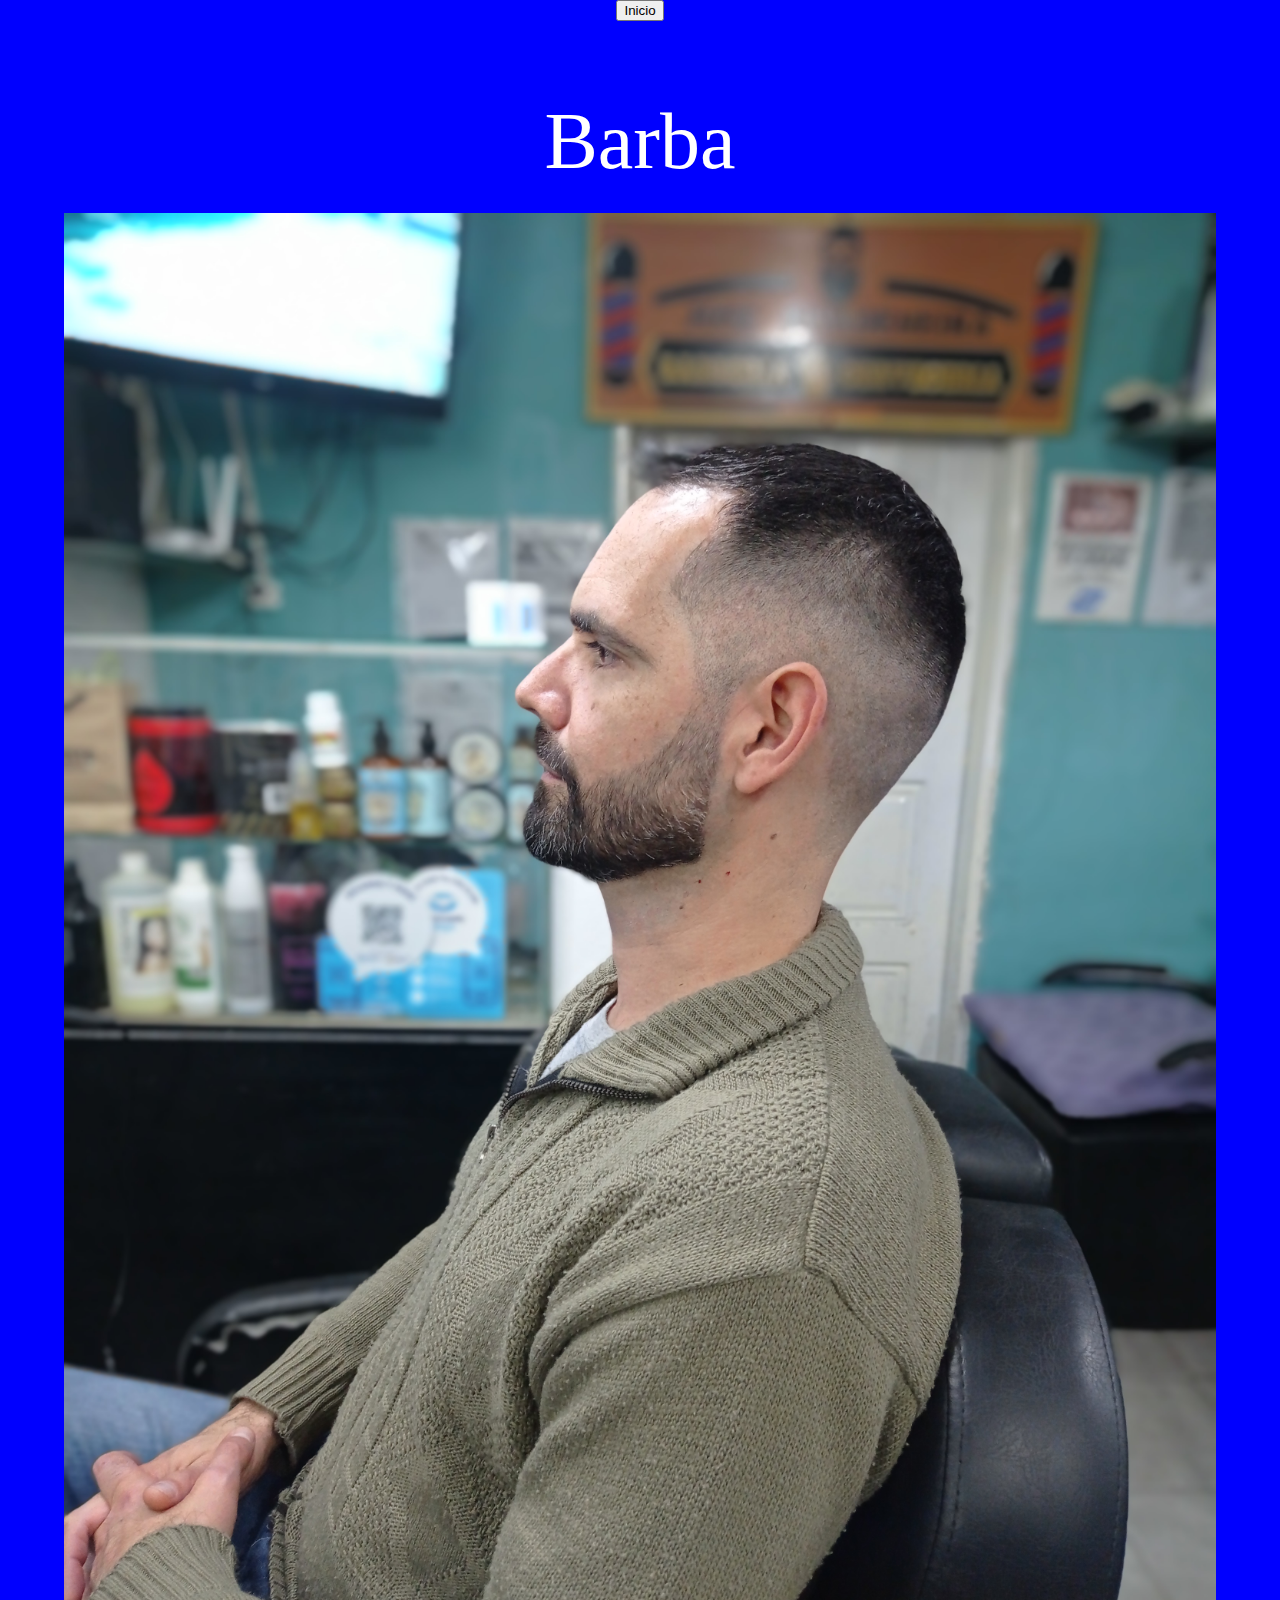
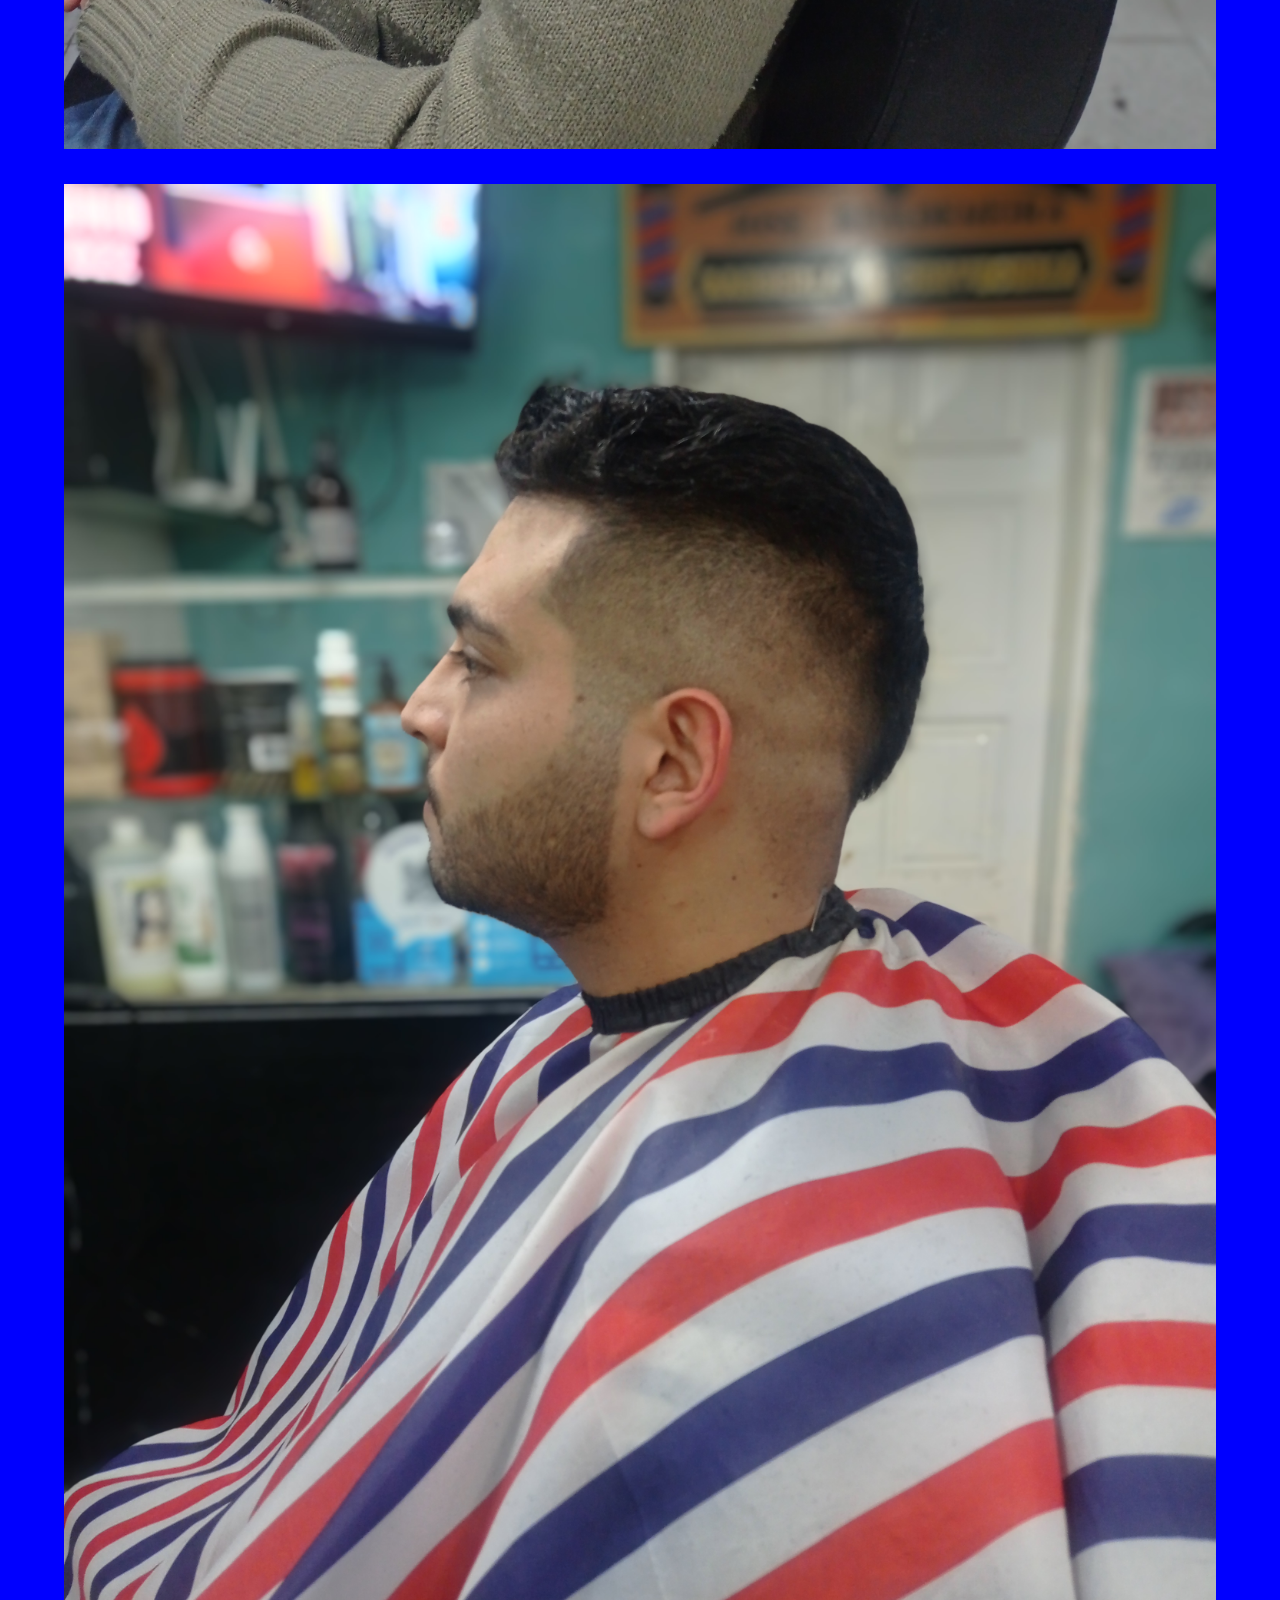
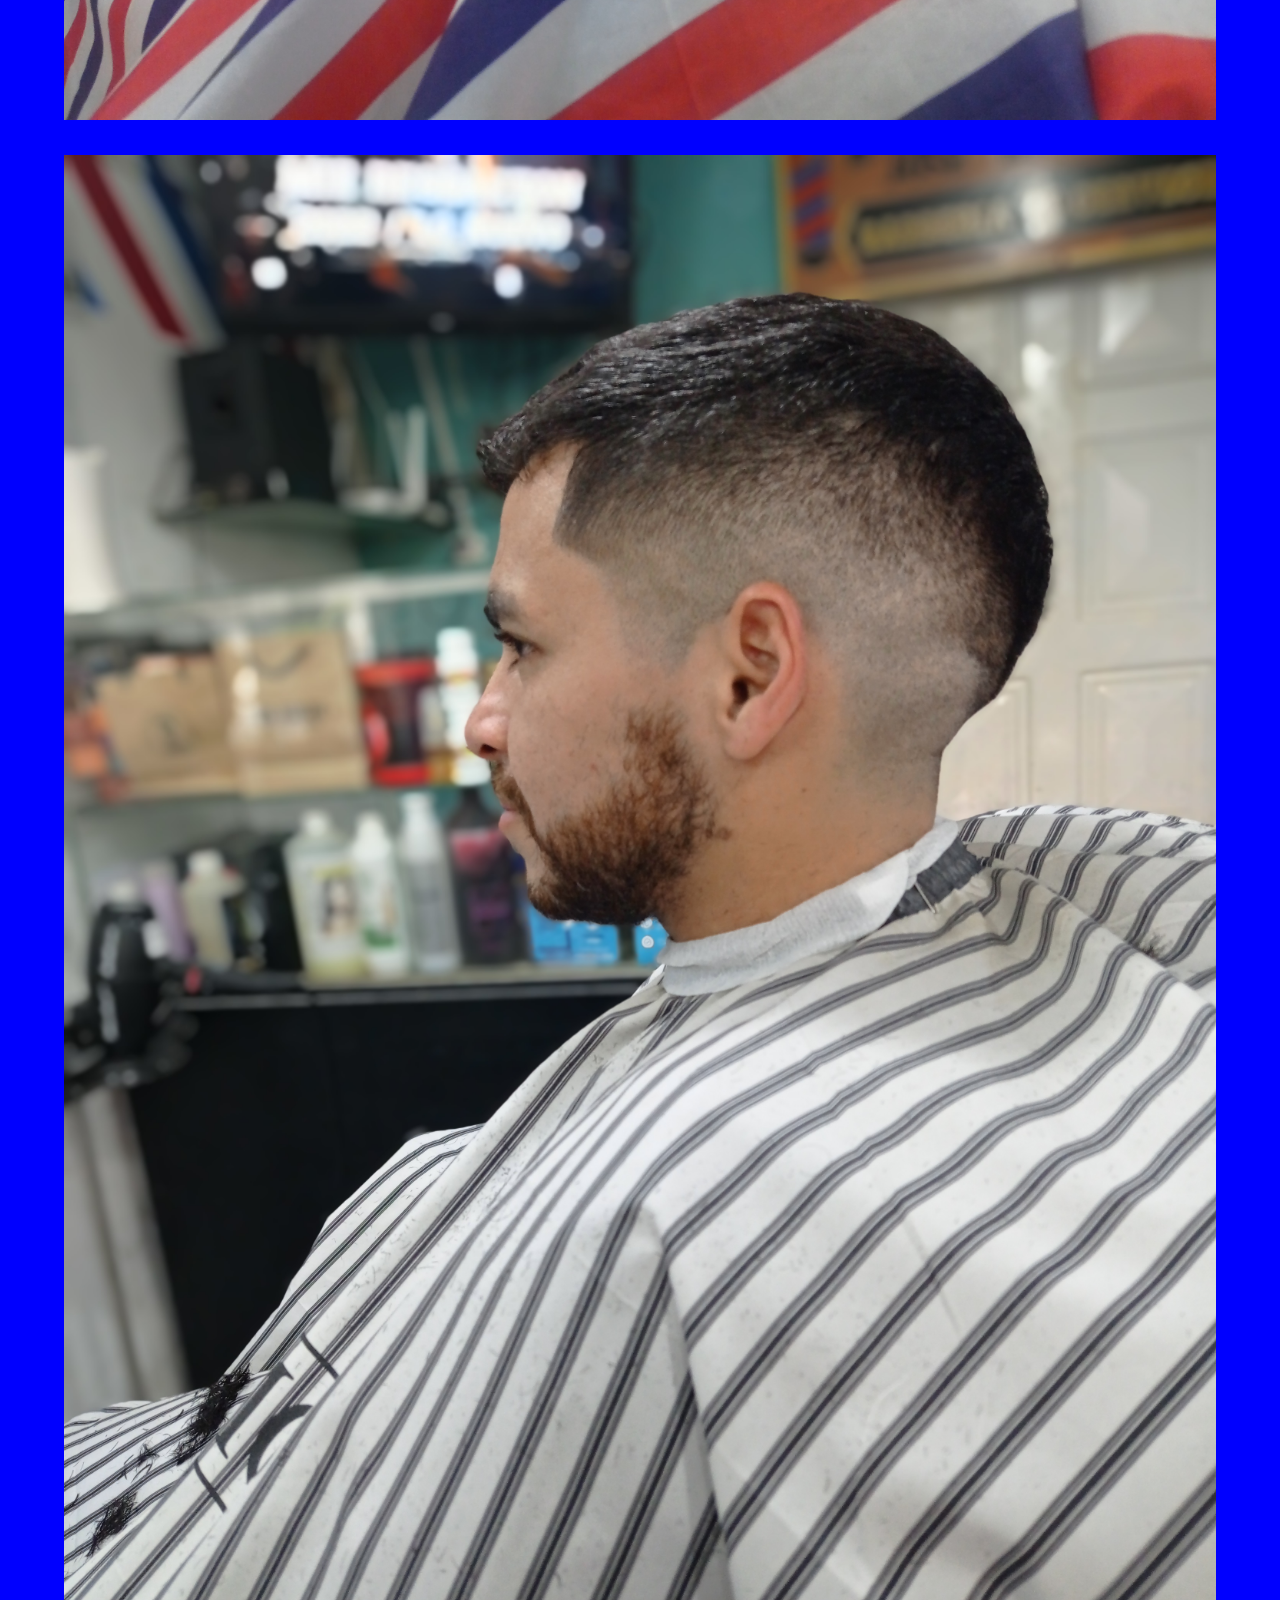
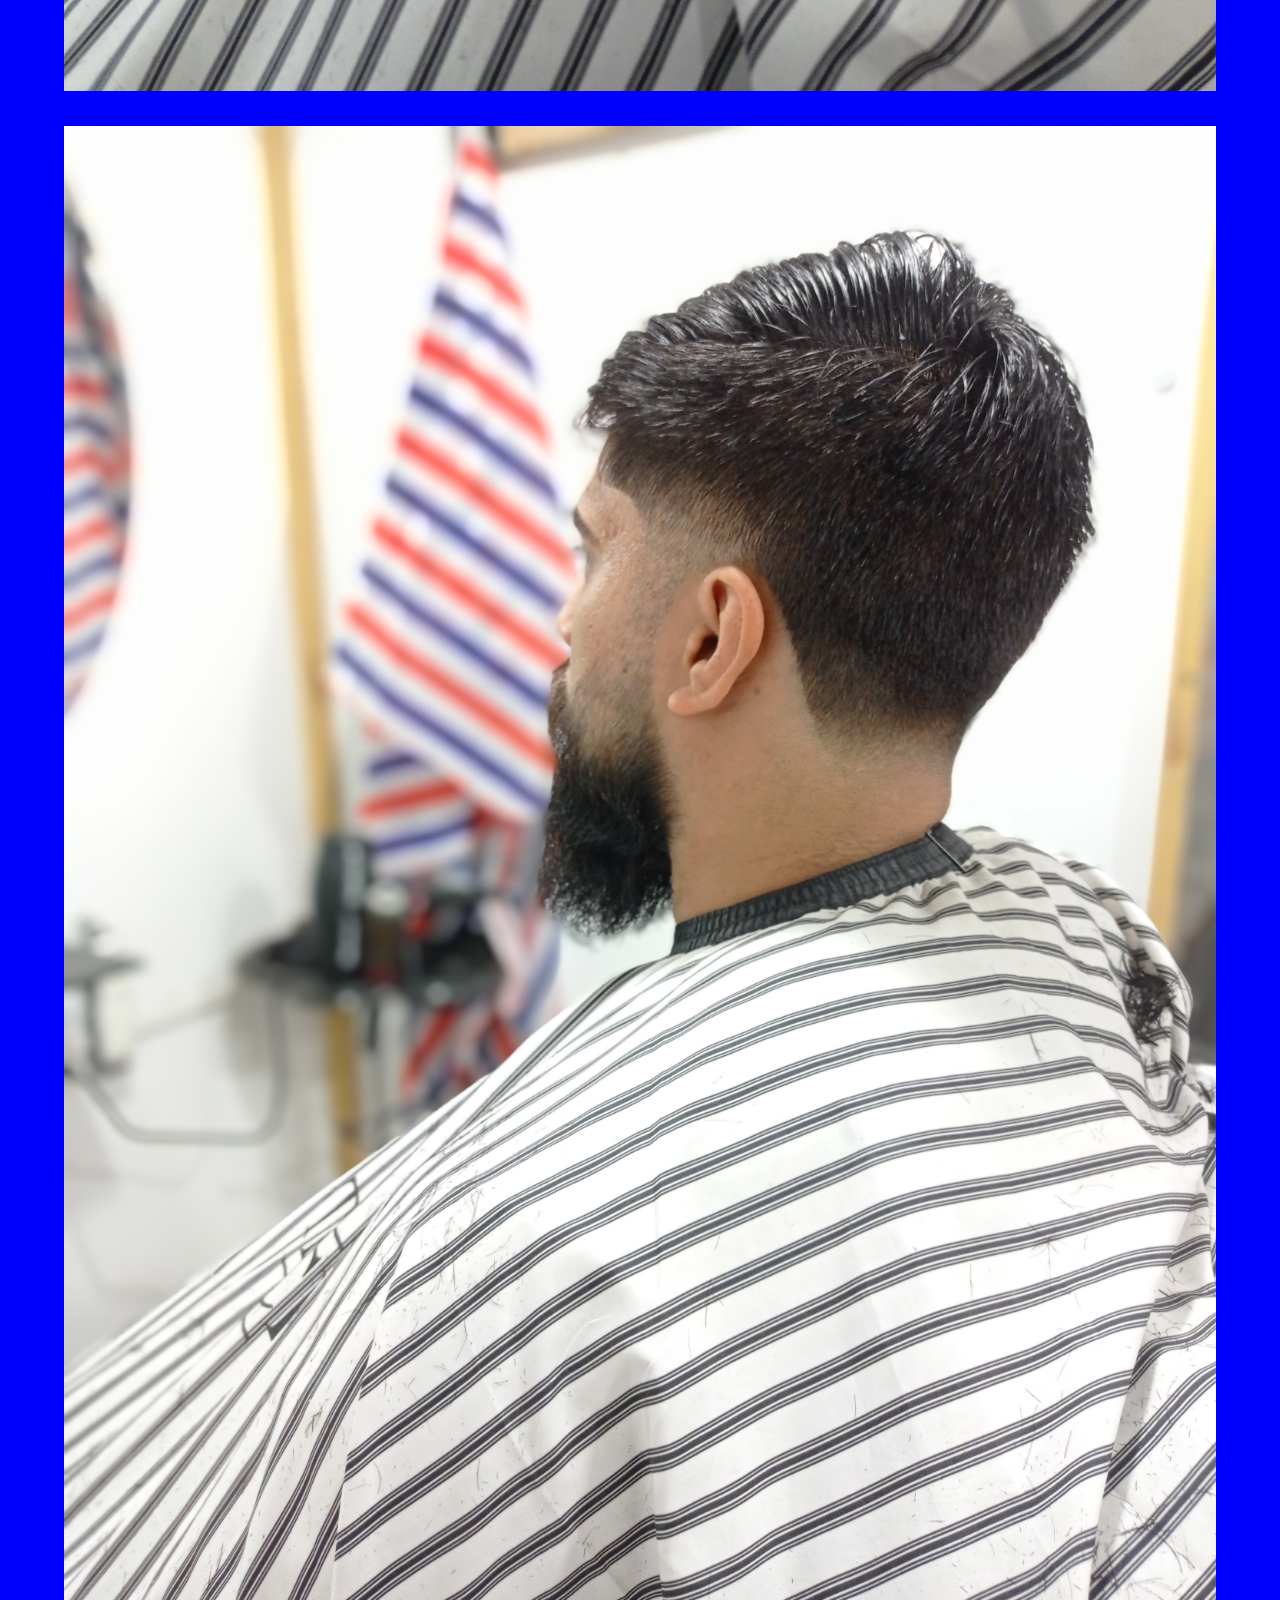
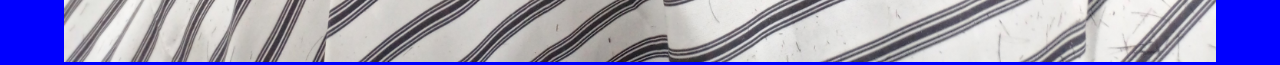
<file: pages/barba.html>
<!DOCTYPE html>
<html lang="en">
  <head>
    <meta charset="UTF-8" />
    <meta http-equiv="X-UA-Compatible" content="IE=edge" />
    <meta name="viewport" content="width=device-width, initial-scale=1.0" />
    <link rel="stylesheet" href="./css/pelu.css" />
    <title>Barba</title>
  </head>
  <body>
    <nav>
      <a href="../index.barber.html"><button>Inicio</button></a>
    </nav>
    <h1>Barba</h1>

    <div><img src="./barba/IMG_20220610_225257.jpg" alt="" /></div>
    <div><img src="./barba/IMG_20220615_174823.jpg" alt="" /></div>
    <div><img src="./barba/IMG_20220608_171215.jpg" alt="" /></div>
    <div><img src="./barba/IMG_20221019_214438.jpg" alt="" /></div>
  </body>
</html>
</file>
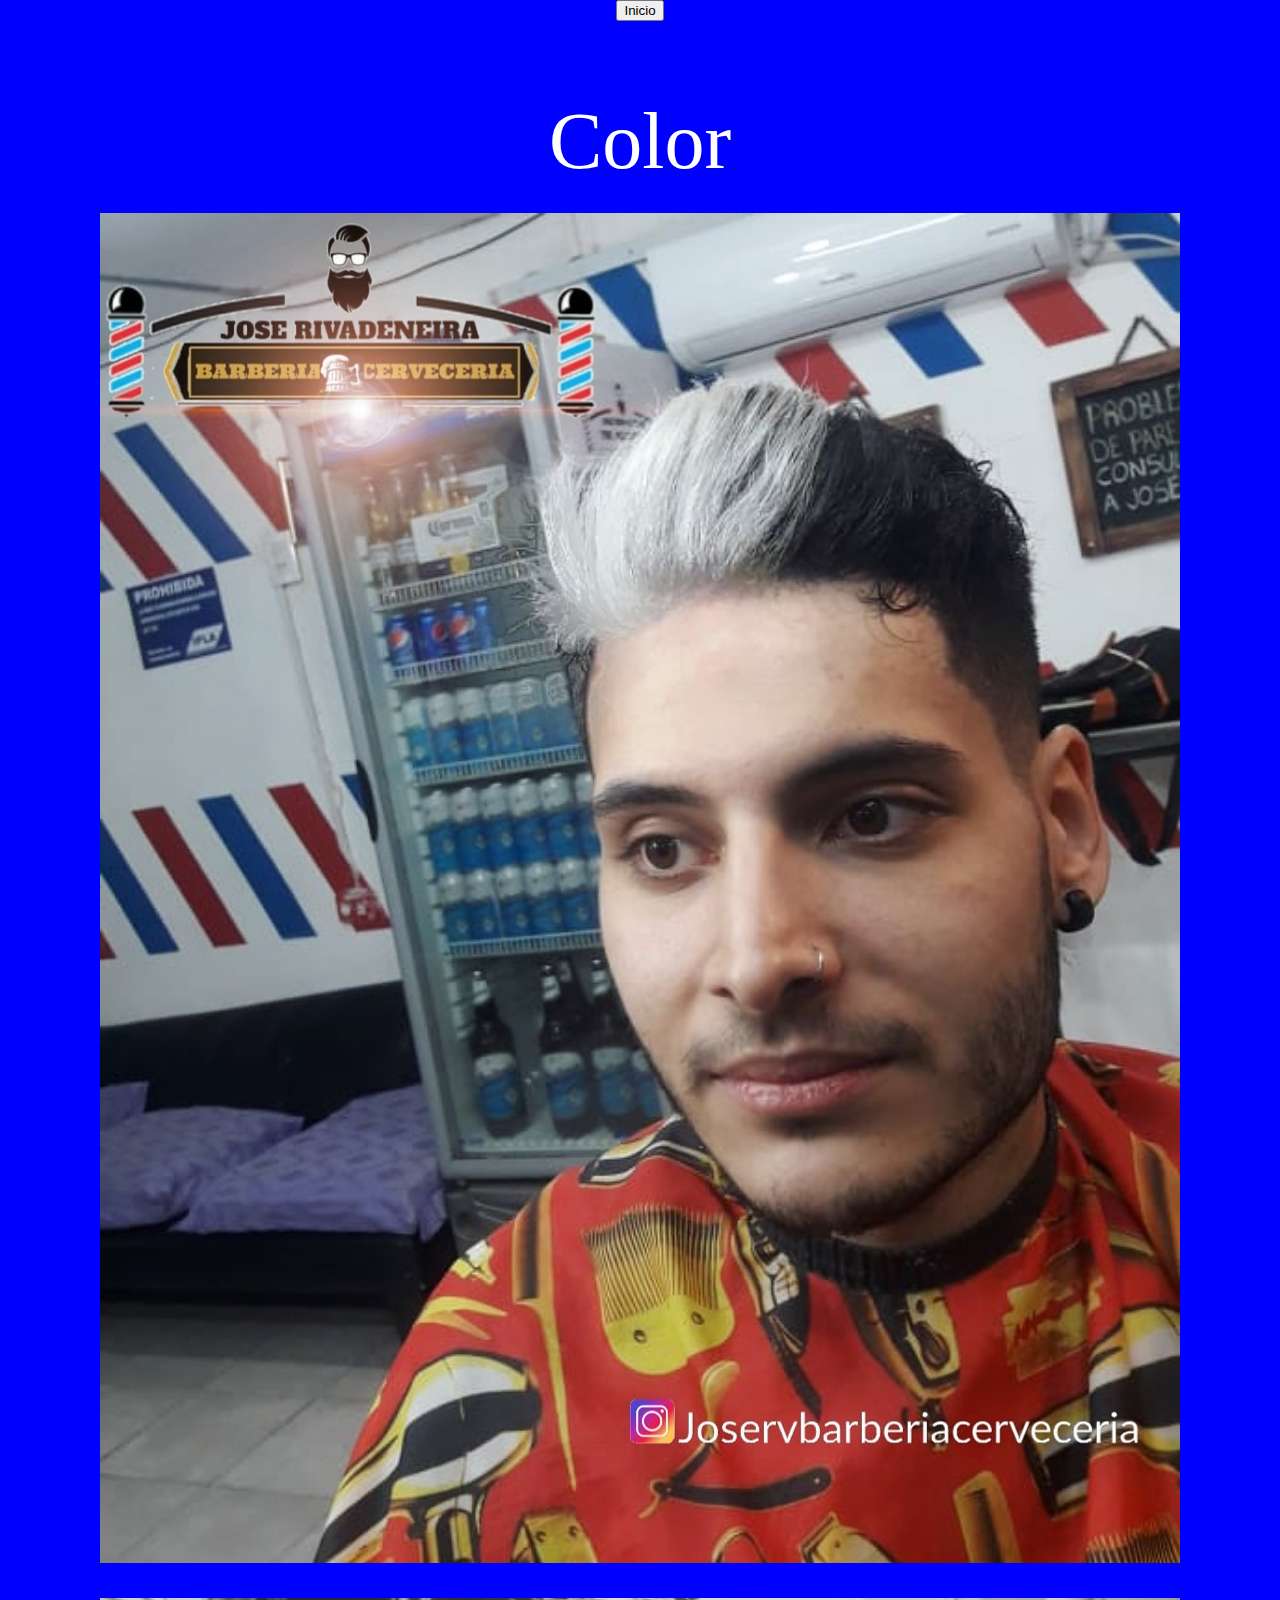
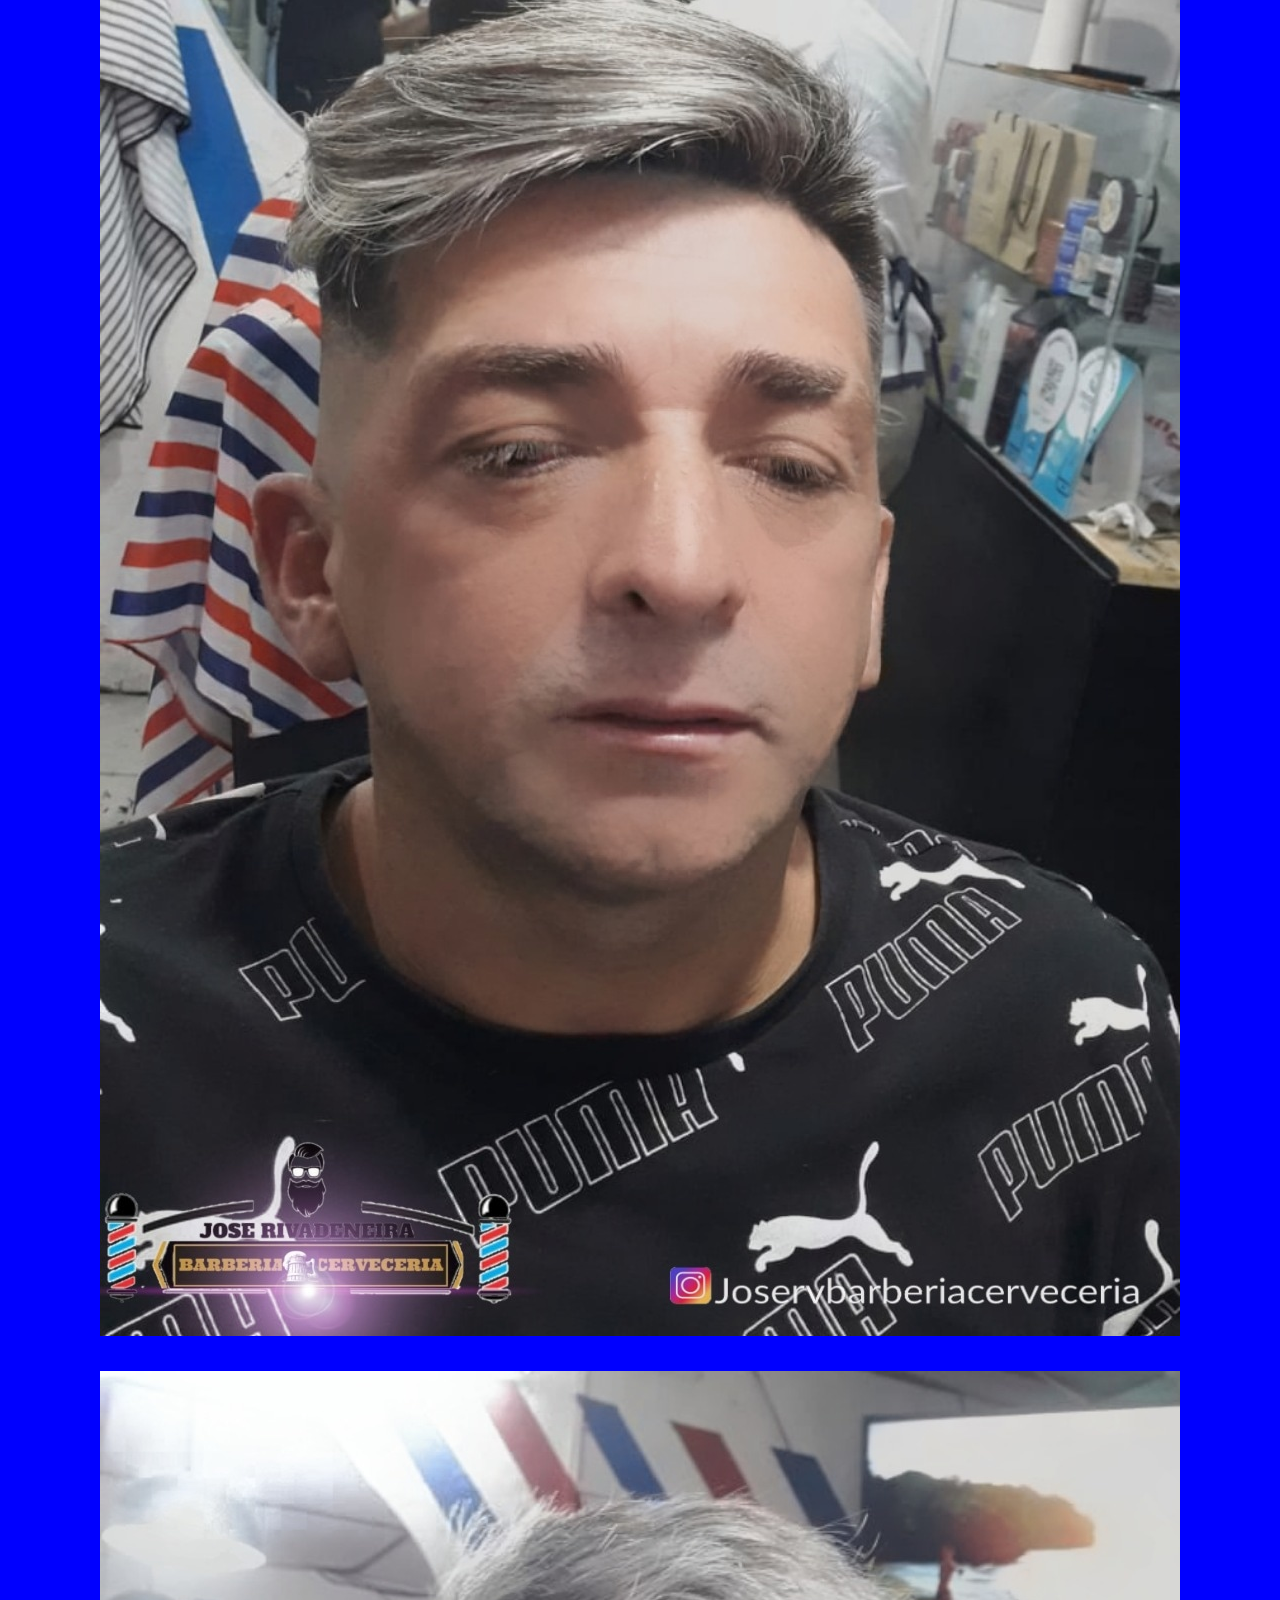
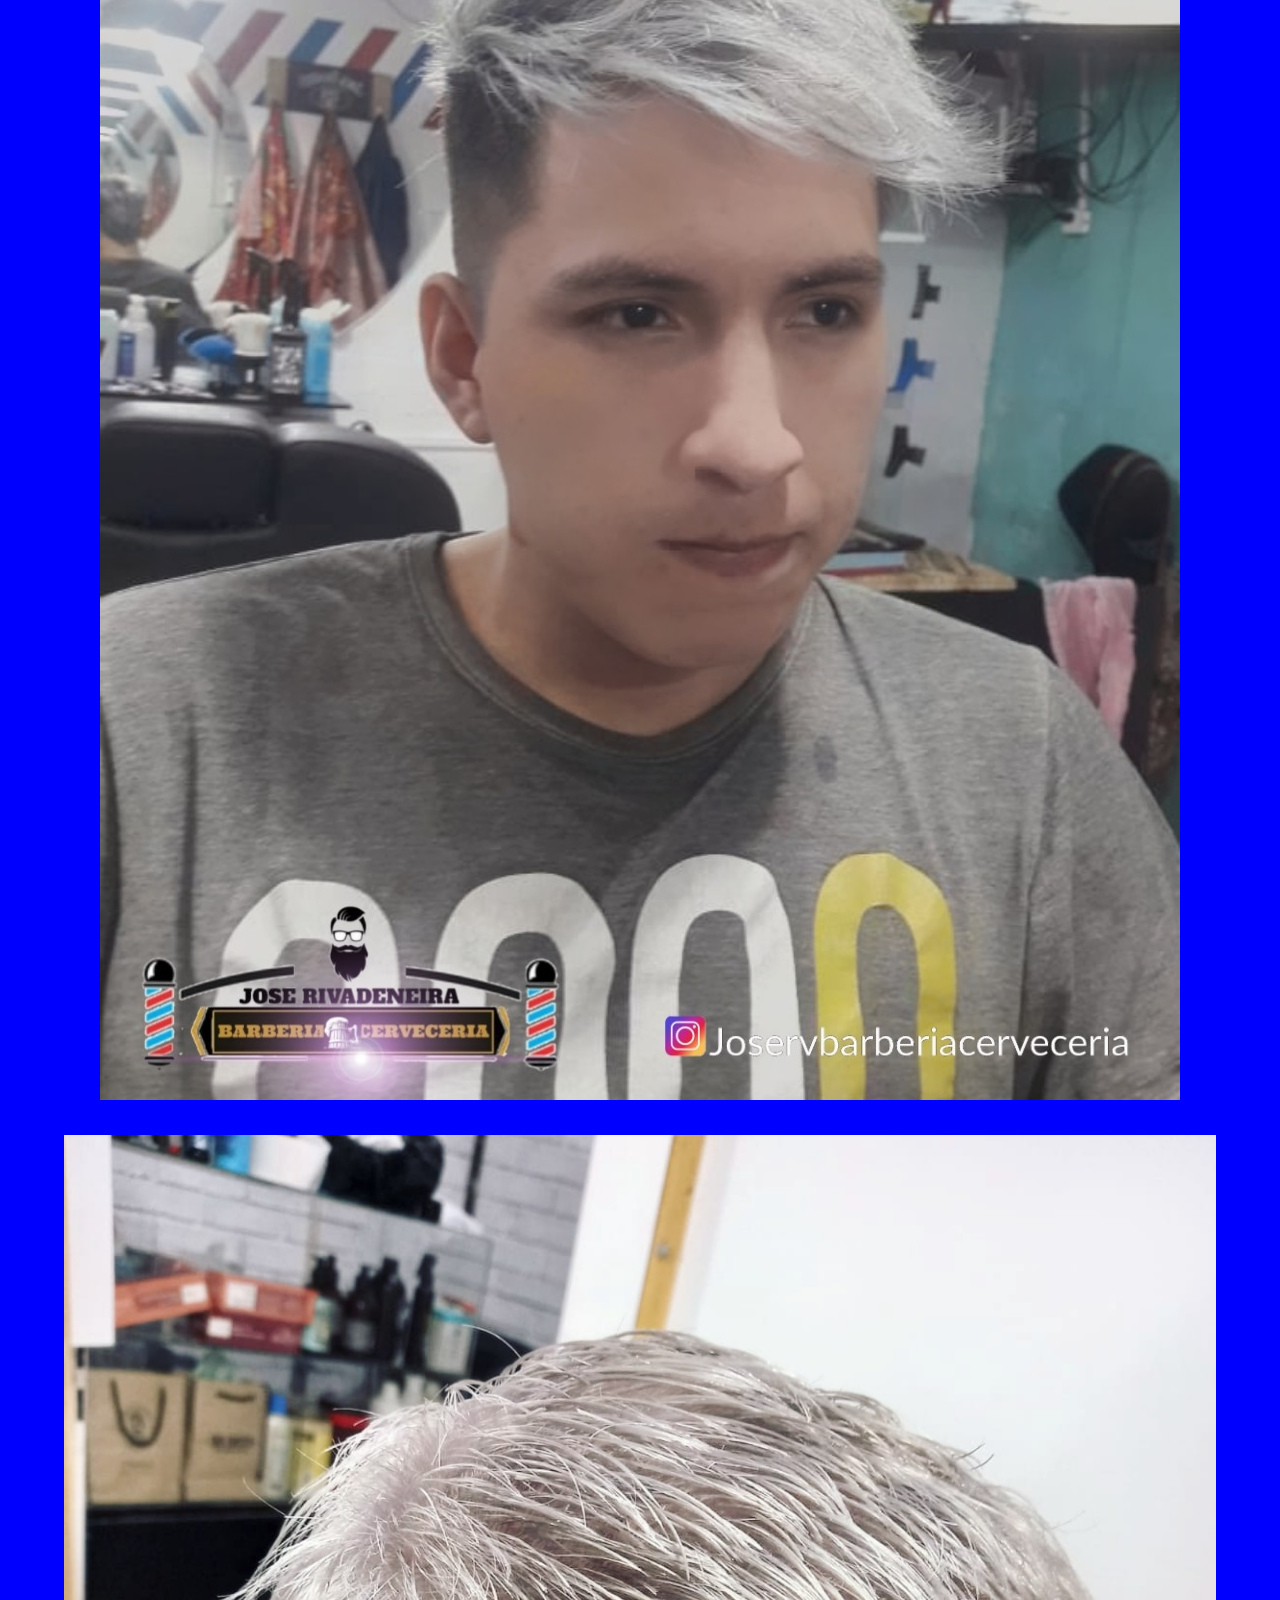
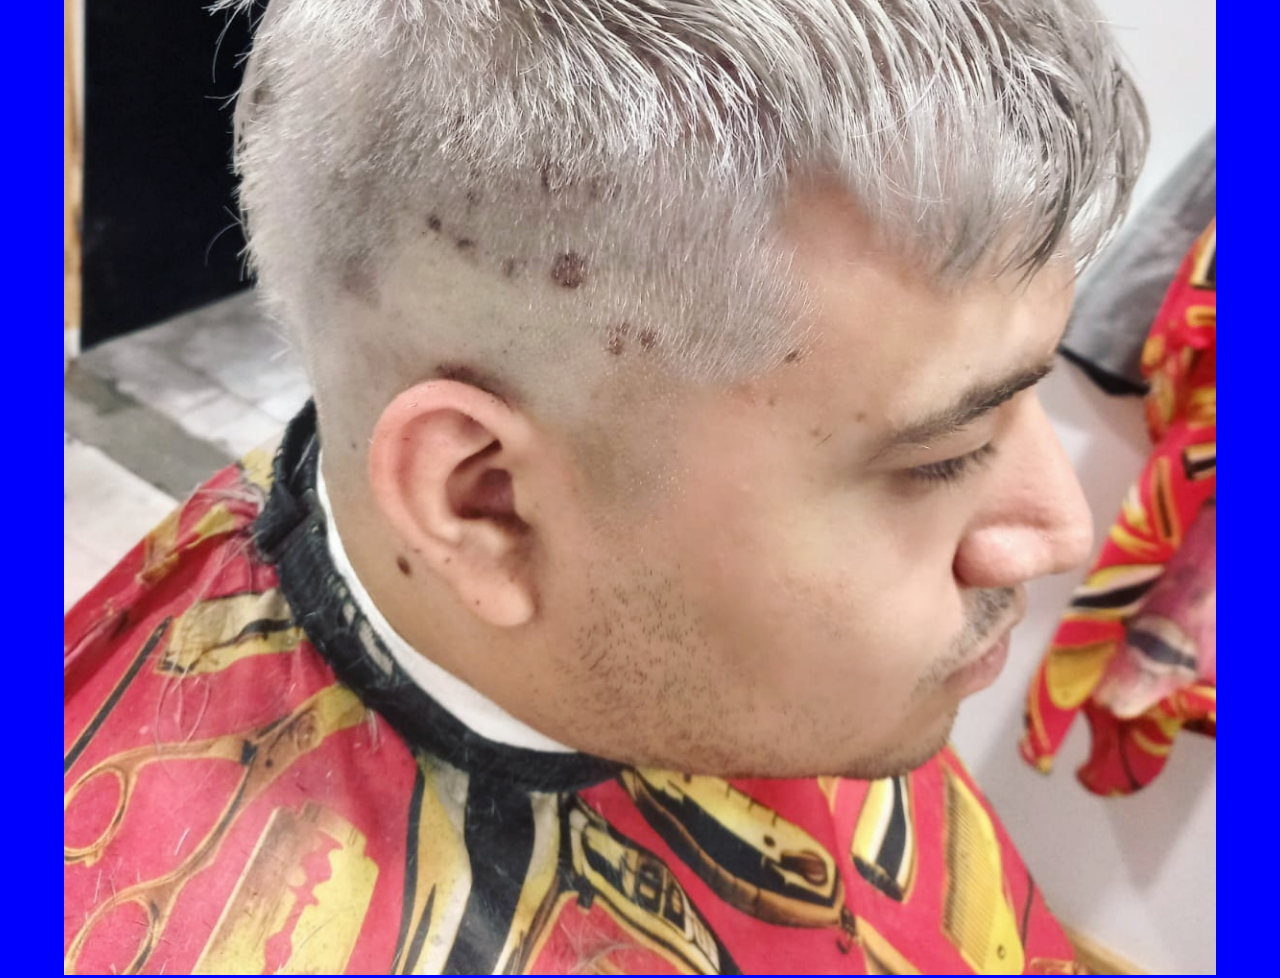
<file: pages/color.html>
<!DOCTYPE html>
<html lang="en">
  <head>
    <meta charset="UTF-8" />
    <meta http-equiv="X-UA-Compatible" content="IE=edge" />
    <meta name="viewport" content="width=device-width, initial-scale=1.0" />
    <link rel="stylesheet" href="./css/pelu.css" />
    <title>Document</title>
  </head>
  <body>
    <nav>
      <a href="../index.barber.html"><button>Inicio</button></a>
    </nav>
    <h1>Color</h1>
    <div>
      <img src="./color/IMG_20210729_192115_607.jpg" alt="" width="" />
    </div>
    <div>
      <img src="./color/IMG_20211109_144400_156.jpg" alt="" width="" />
    </div>
    <div>
      <img src="./color/IMG_20211110_124556_306.jpg" alt="" width="" />
    </div>
    <div>
      <img src="./color/IMG_20221224_132033_932.jpg" alt="" width="" />
    </div>
  </body>
</html>
</file>
<file: pages/css/pelu.css>
/* http://meyerweb.com/eric/tools/css/reset/ 
   v2.0 | 20110126
   License: none (public domain)
*/

html,
body,
div,
span,
applet,
object,
iframe,
h1,
h2,
h3,
h4,
h5,
h6,
p,
blockquote,
pre,
a,
abbr,
acronym,
address,
big,
cite,
code,
del,
dfn,
em,
img,
ins,
kbd,
q,
s,
samp,
small,
strike,
strong,
sub,
sup,
tt,
var,
b,
u,
i,
center,
dl,
dt,
dd,
ol,
ul,
li,
fieldset,
form,
label,
legend,
table,
caption,
tbody,
tfoot,
thead,
tr,
th,
td,
article,
aside,
canvas,
details,
embed,
figure,
figcaption,
footer,
header,
hgroup,
menu,
nav,
output,
ruby,
section,
summary,
time,
mark,
audio,
video {
  margin: 0;
  padding: 0;
  border: 0;
  font-size: 100%;
  font: inherit;
  vertical-align: baseline;
}

/* HTML5 display-role reset for older browsers */
article,
aside,
details,
figcaption,
figure,
footer,
header,
hgroup,
menu,
nav,
section {
  display: block;
}

body {
  line-height: 1;
}

ol,
ul {
  list-style: none;
}

blockquote,
q {
  quotes: none;
}

blockquote:before,
blockquote:after,
q:before,
q:after {
  content: "";
  content: none;
}

table {
  border-collapse: collapse;
  border-spacing: 0;
}

:root {
  --primary: white;
  --secondary: red;
  --third: blue;
  --fourth: black;
}

h1 {
  font-family: "Archivo-Narrow";
  font-size: 5rem;
  margin-top: 3rem;

  color: var(--primary);
}
body {
  background-color: var(--third);
  display: flex;
  flex-direction: column;
  justify-content: center;
  align-items: center;
  gap: 2rem;
  padding-left: 5vw;
  padding-right: 5vw;
}
img {
  width: 100%;
}
</file>
